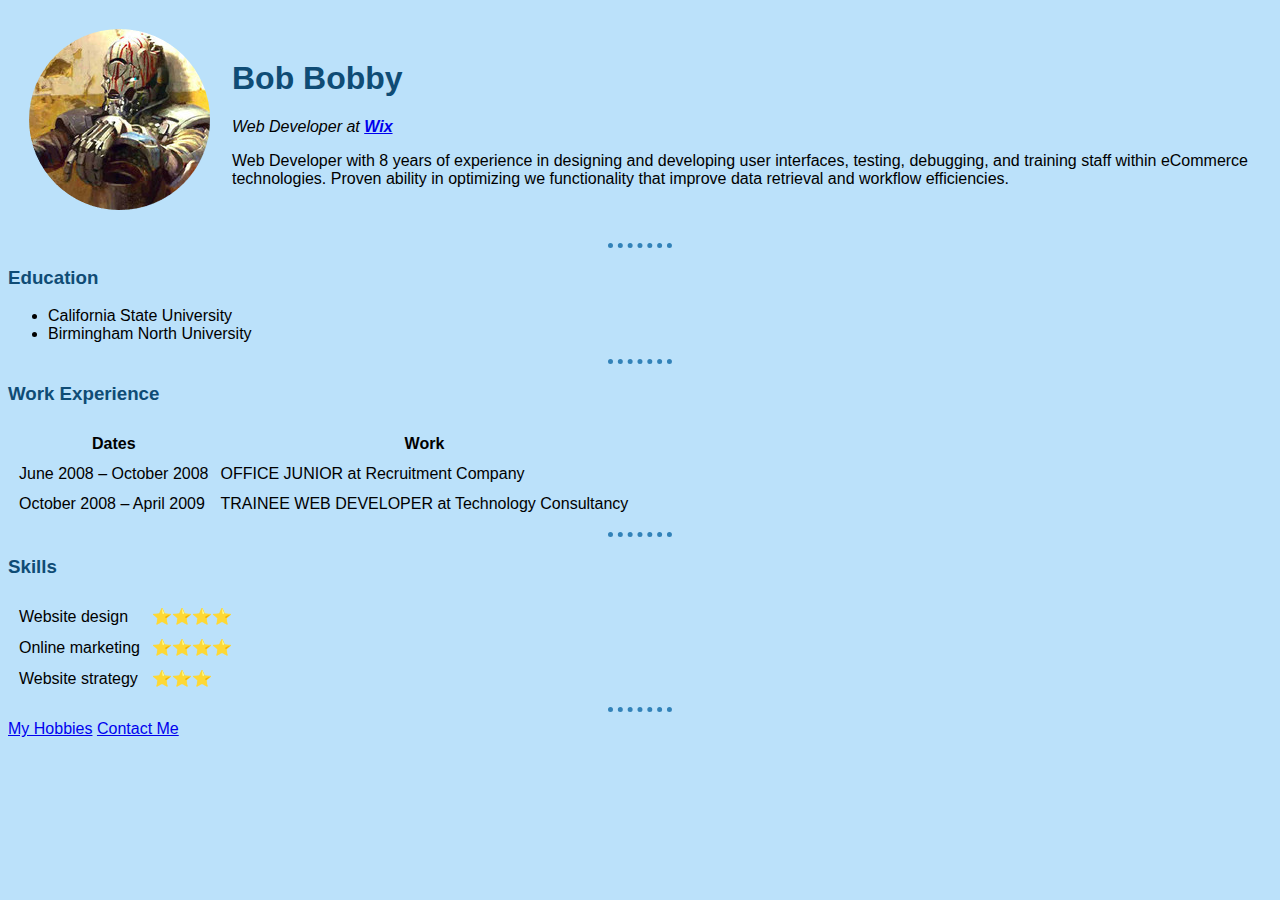
<file: index.html>
<!DOCTYPE html>
<html lang="en" dir="ltr">

<head>
  <meta charset="utf-8">
  <title>Bob's Personal Site</title>
  <link rel="stylesheet" href="CSS/styles.css">
  <link rel="icon" href="favicon.ico">
  
</head>

<body>
  <table cellspacing="20">
    <tr>
      <td><img src="images/destiny_exo-modified.png" alt="profile image"></td>
      <td>
        <h1>Bob Bobby</h1>
        <p><em>Web Developer at <strong><a href="https://wix.com">Wix</a></strong></em></p>
        <p>Web Developer with 8 years of experience in designing and developing user interfaces, testing,
          debugging, and training staff within eCommerce technologies. Proven ability in optimizing we
          functionality that improve data retrieval and workflow efficiencies.</p>
      </td>
    </tr>
  </table>

  <hr>
  <h3>Education</h3>
  <ul>
    <li>California State University</li>
    <li>Birmingham North University</li>
  </ul>
  <hr>
  <h3>Work Experience</h3>
  <table cellspacing="10">
    <thead>
      <tr>
        <th>Dates</th>
        <th>Work</th>
      </tr>
    </thead>
    <tbody>
      <tr>
        <td>June 2008 – October 2008</td>
        <td>OFFICE JUNIOR at Recruitment Company</td>
      </tr>
      <tr>
        <td>October 2008 – April 2009</td>
        <td>TRAINEE WEB DEVELOPER at Technology Consultancy</td>
      </tr>
    </tbody>
  </table>
  <hr>
  <h3>Skills</h3>
  <table cellspacing="10">
    <tr>
      <td>Website design</td>
      <td>⭐⭐⭐⭐</td>
    </tr>
    <tr>
      <td>Online marketing</td>
      <td>⭐⭐⭐⭐</td>
    </tr>
    <tr>
      <td>Website strategy</td>
      <td>⭐⭐⭐</td>
    </tr>
  </table>
  <hr>
  <a href="hobbies.html">My Hobbies</a>
  <a href="contacts.html">Contact Me</a>
</body>

</html>
</file>
<file: CSS/styles.css>
body {
  background-color: #BBE1FA;
  font-family: arial;
}

hr {
  border-style: none;
  border-top-style: dotted;
  border-color: #3282B8;
  border-width: 5px;
  width: 5%;
}

h1 {
  color: #0F4C75;
}

h3 {
  color: #0F4C75;
}
</file>
